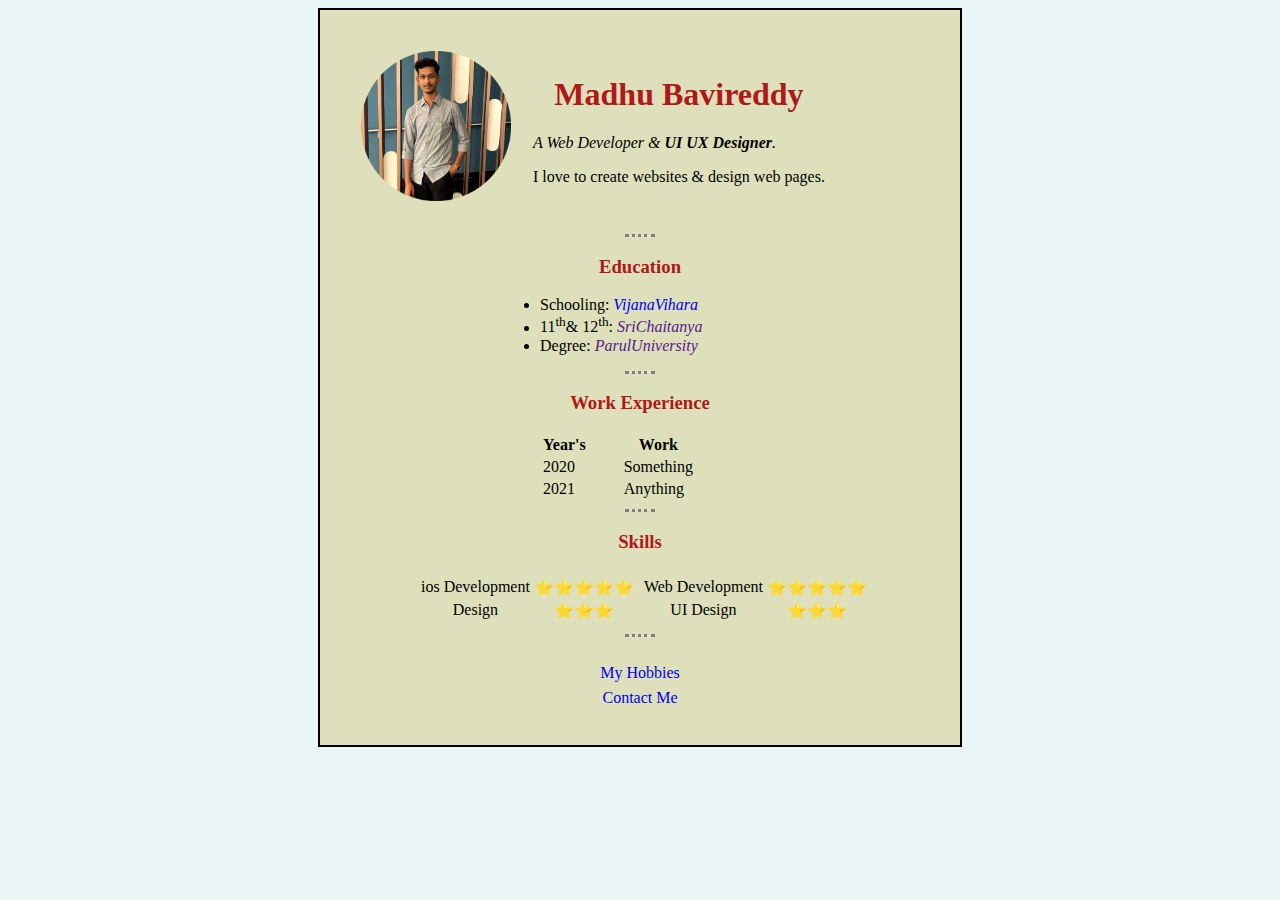
<file: index.html>
<!DOCTYPE html>
<html lang="en">
  <head>
    <meta charset="UTF-8" />
    <title>Madhu's Personal Website</title>
    <link rel="stylesheet" href="CSS/styles.css" />
  </head>
  <body>
    <div class="container">
      <table cellspacing="20">
        <tr>
          <td>
            <img
              src="Images/croped.png"
              alt="Madhu's Profile Photo"
              height="150px"
            />
          </td>
          <td>
            <h1>Madhu Bavireddy</h1>
            <p>
              <em> A Web Developer & <strong> UI UX Designer</strong>.</em>
            </p>
            <p>I love to create websites & design web pages.</p>
          </td>
        </tr>
      </table>
      <hr />
      <h3>Education</h3>
      <ul>
        <li>
          Schooling: <em><a href="#">VijanaVihara</a></em>
        </li>
        <li>
          11<sup>th</sup>& 12<sup>th</sup>:
          <em> <a href="">SriChaitanya</a></em>
        </li>
        <li>
          Degree: <em><a href="">ParulUniversity</a></em>
        </li>
      </ul>
      <hr />
      <h3>Work Experience</h3>
      <table class="table1">
        <thead>
          <tr>
            <th>Year's</th>
            <th>Work</th>
          </tr>
        </thead>
        <tbody>
          <tr>
            <td>2020</td>
            <td>Something</td>
          </tr>
          <tr>
            <td>2021</td>
            <td>Anything</td>
          </tr>
        </tbody>
      </table>
      <hr />
      <h3>Skills</h3>
      <table border="0" class="table2">
        <tr>
          <td>
            <table celspacing="10">
              <tr>
                <td>ios Development</td>
                <td>⭐⭐⭐⭐⭐</td>
              </tr>
              <tr>
                <td>Design</td>
                <td>⭐⭐⭐</td>
              </tr>
            </table>
          </td>
          <td>
            <table celspacing="10">
              <tr>
                <td>Web Development</td>
                <td>⭐⭐⭐⭐⭐</td>
              </tr>
              <tr>
                <td>UI Design</td>
                <td>⭐⭐⭐</td>
              </tr>
            </table>
          </td>
        </tr>
      </table>
      <hr />
      <div class="last">
        <a href="hobbies.html">My Hobbies</a>
        <br />
        <a href="contact_me.html">Contact Me</a>
      </div>
    </div>
  </body>
</html>
</file>
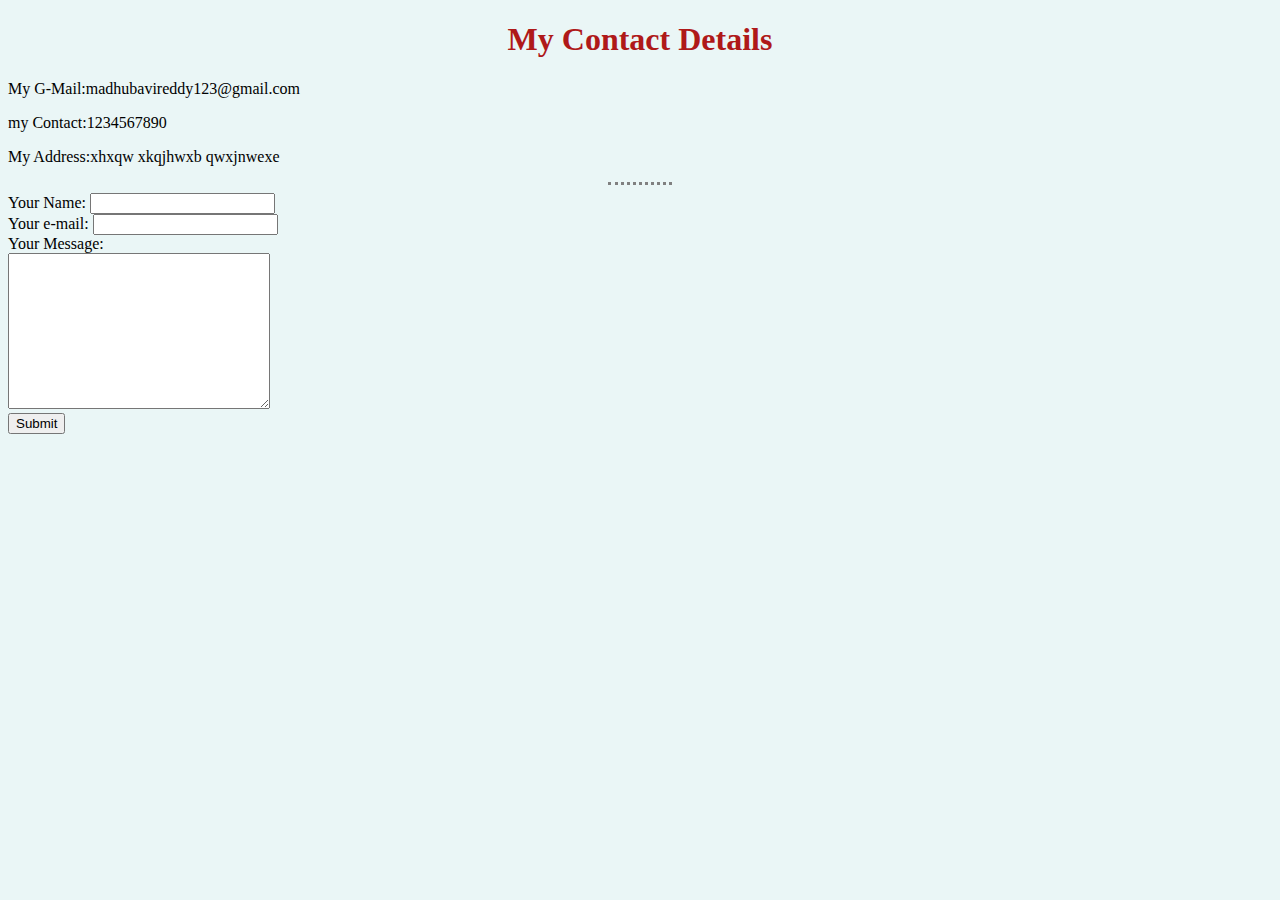
<file: contact_me.html>
<!DOCTYPE html>
<html lang="en">
  <head>
    <meta charset="UTF-8" />
    <title>Contact Me</title>
    <link rel="stylesheet" href="CSS/styles.css" />
  </head>
  <body>
    <h1>My Contact Details</h1>
    <p>My G-Mail:madhubavireddy123@gmail.com</p>
    <p>my Contact:1234567890</p>
    <p>My Address:xhxqw xkqjhwxb qwxjnwexe</p>
    <hr />

    <form action="mailto:tosend@mail.com" method="post" enctype="text/plain">
      <label for="">Your Name:</label>
      <input type="text" name="Your Nmae" /><br />
      <label for="">Your e-mail:</label>
      <input type="email" name="Your e-mail" id="" /><br />
      <label for="">Your Message:</label><br />
      <textarea name="Your Message" id="" cols="30" rows="10"></textarea><br />
      <input type="submit" name="" id="" />
    </form>
  </body>
</html>
</file>
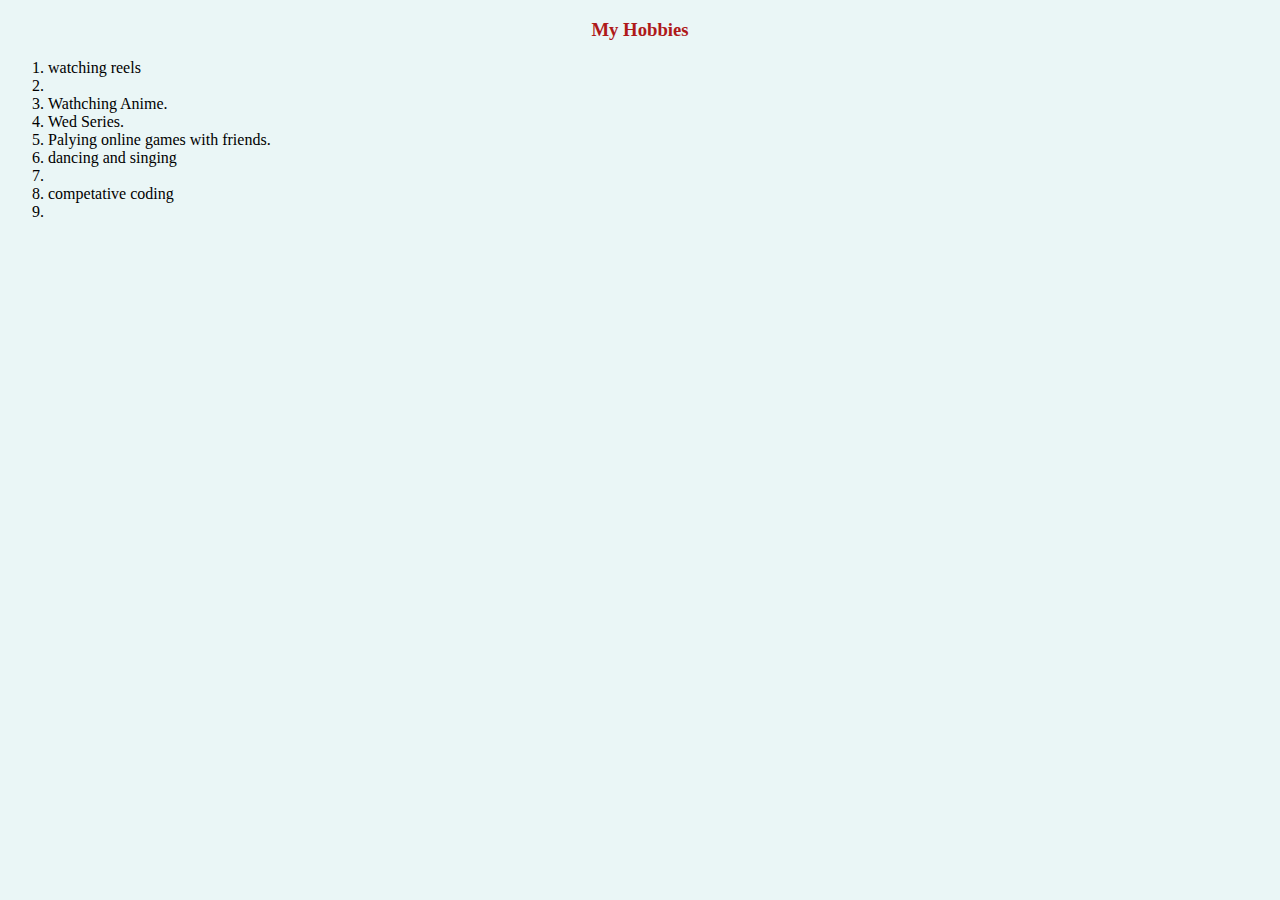
<file: hobbies.html>
<!DOCTYPE html>
<html lang="en">
  <head>
    <meta charset="UTF-8" />
    <title>Hobbies</title>
    <link rel="stylesheet" href="CSS/styles.css" />
  </head>
  <body>
    <h3>My Hobbies</h3>
    <ol>
      <li>watching reels<li>
      <li>Wathching Anime.</li>
      <li>Wed Series.</li>
      <li>Palying online games with friends.</li>
      <li>dancing and singing<li>
      <li> competative coding<li>
      
    </ol>
  </body>
</html>
</file>
<file: CSS/styles.css>
.container{
  width: 600px;
  margin: auto;
  border: 2px double black;
  padding: 20px;
  background-color: rgb(221, 224, 186);
  /* text-align: center; */
}

body {
    background-color: #eaf6f6;
  }
  hr {
    border-color: gray;
    border-width: 3px;
    border-style: dotted none none;
    width: 5%;
  }
  h1,h3{
    color: #af1919;
    text-align: center;
  }
  ul{
    padding-left: 200px;
  }
  .table1{
    padding-left: 200px;

  }
 .table1  th , .table1 td{
  padding-right: 35px;
 }
 .last{
  text-align: center;
  padding: 15px;
  line-height: 25px;
 }
 .table2{
  padding-left: 75px;
  text-align: center;
 }

 a{
  text-decoration: none;
 }
</file>
